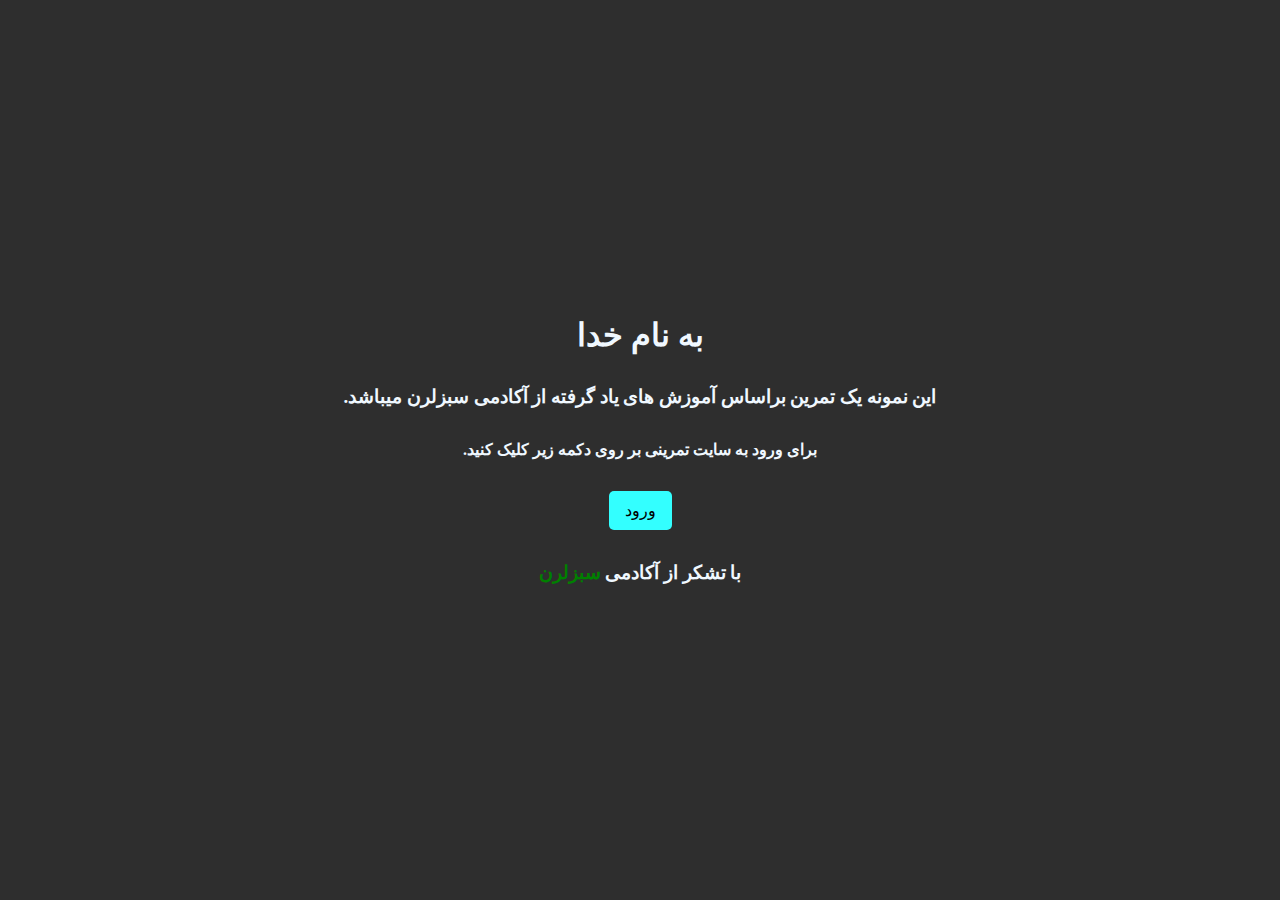
<file: index.html>
<!DOCTYPE html>
<html lang="en">
<head>
    <meta charset="UTF-8">
    <meta http-equiv="X-UA-Compatible" content="IE=edge">
    <meta name="viewport" content="width=device-width, initial-scale=1.0">
    <link rel="stylesheet" href="style.css">
    <title>توضیحات</title>
</head>
<body>
    <h1>به نام خدا </h1>
    <h3>این نمونه یک تمرین براساس آموزش های یاد گرفته از آکادمی سبزلرن میباشد.  </h3>
    <h4 >برای ورود به سایت تمرینی بر روی دکمه زیر کلیک کنید.</h4>
    <a href="./frontend/index.html">ورود</a>
    <h3>با تشکر از آکادمی <span>سبزلرن</span></h3>
</body>
</html>
</file>
<file: style.css>
*{
    padding: 0;
    margin: 0;
    box-sizing: border-box;
}
body{
    direction: rtl;
    height: 100vh;
    display: flex;
    align-items: center;
    justify-content: center;
    flex-direction: column;
    gap: 2rem;
    background-color: rgb(46, 46, 46);
    color: aliceblue;
    text-align: center;
}
a{
    text-decoration: none;
    background-color: rgb(51, 255, 255);
    color: black;
    padding: 10px 16px;
    border-radius: 5px;
}
span{
    color: green;
}
</file>
